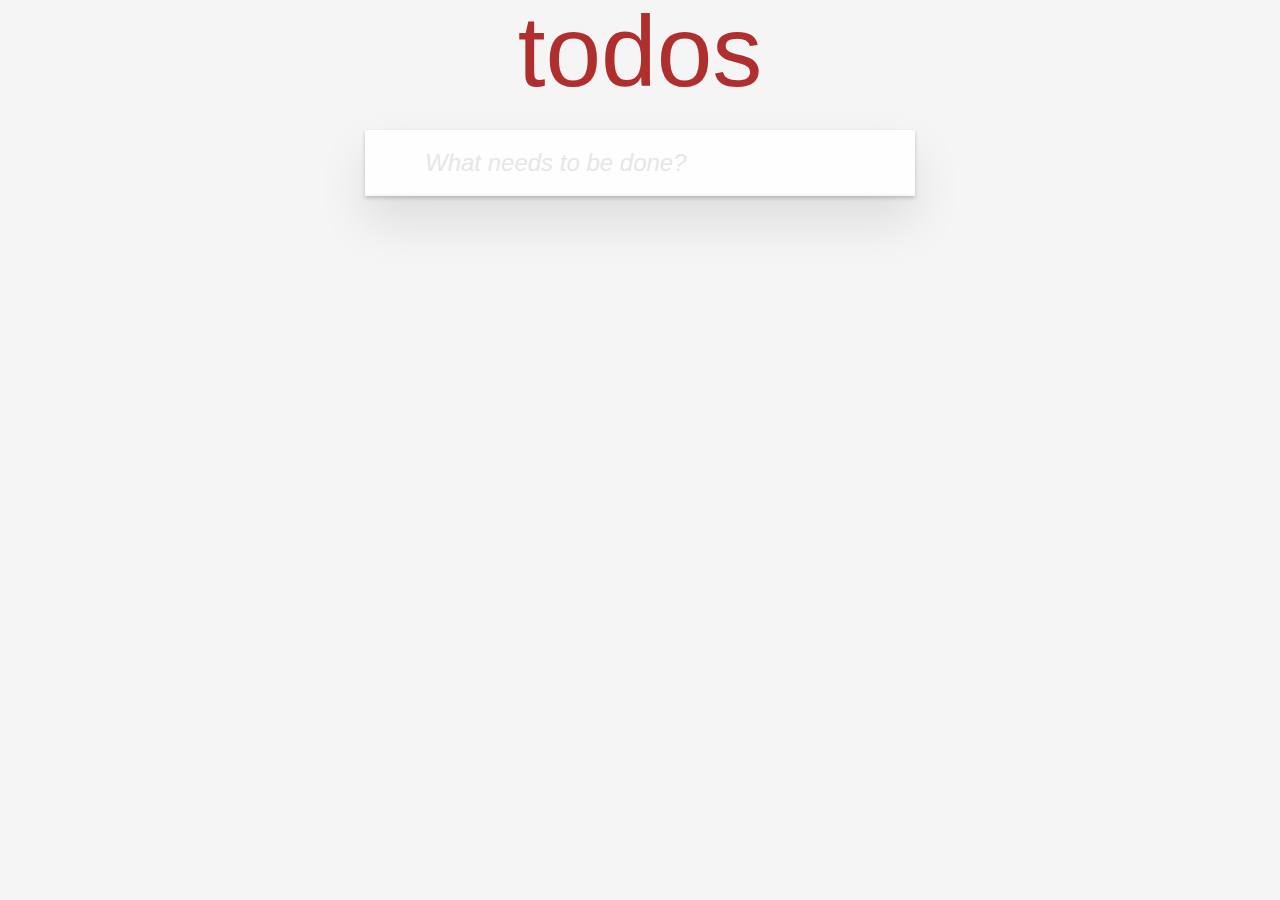
<file: index.html>
<!DOCTYPE html>
<html lang="en">

<head>
    <meta charset="UTF-8">
    <meta http-equiv="X-UA-Compatible" content="IE=edge">
    <meta name="viewport" content="width=device-width, initial-scale=1.0">
    <title>Todo list</title>
    <link rel="stylesheet" href="./css/base.css">
    <link rel="stylesheet" href="./css/style.css">
</head>

<body>
    <div id="root"></div>

    <script type="module" src="index.js"></script>

</body>

</html>
</file>
<file: css/base.css>
hr {
  margin: 20px 0;
  border: 0;
  border-top: 1px dashed #c5c5c5;
  border-bottom: 1px dashed #f7f7f7;
}

.learn a {
  font-weight: normal;
  text-decoration: none;
  color: #b83f45;
}

.learn a:hover {
  text-decoration: underline;
  color: #787e7e;
}

.learn h3,
.learn h4,
.learn h5 {
  margin: 10px 0;
  font-weight: 500;
  line-height: 1.2;
  color: #000;
}

.learn h3 {
  font-size: 24px;
}

.learn h4 {
  font-size: 18px;
}

.learn h5 {
  margin-bottom: 0;
  font-size: 14px;
}

.learn ul {
  padding: 0;
  margin: 0 0 30px 25px;
}

.learn li {
  line-height: 20px;
}

.learn p {
  font-size: 15px;
  font-weight: 300;
  line-height: 1.3;
  margin-top: 0;
  margin-bottom: 0;
}

#issue-count {
  display: none;
}

.quote {
  border: none;
  margin: 20px 0 60px 0;
}

.quote p {
  font-style: italic;
}

.quote p:before {
  content: "“";
  font-size: 50px;
  opacity: 0.15;
  position: absolute;
  top: -20px;
  left: 3px;
}

.quote p:after {
  content: "”";
  font-size: 50px;
  opacity: 0.15;
  position: absolute;
  bottom: -42px;
  right: 3px;
}

.quote footer {
  position: absolute;
  bottom: -40px;
  right: 0;
}

.quote footer img {
  border-radius: 3px;
}

.quote footer a {
  margin-left: 5px;
  vertical-align: middle;
}

.speech-bubble {
  position: relative;
  padding: 10px;
  background: rgba(0, 0, 0, 0.04);
  border-radius: 5px;
}

.speech-bubble:after {
  content: "";
  position: absolute;
  top: 100%;
  right: 30px;
  border: 13px solid transparent;
  border-top-color: rgba(0, 0, 0, 0.04);
}

.learn-bar > .learn {
  position: absolute;
  width: 272px;
  top: 8px;
  left: -300px;
  padding: 10px;
  border-radius: 5px;
  background-color: rgba(255, 255, 255, 0.6);
  transition-property: left;
  transition-duration: 500ms;
}

@media (min-width: 899px) {
  .learn-bar {
    width: auto;
    padding-left: 300px;
  }

  .learn-bar > .learn {
    left: 8px;
  }
}
</file>
<file: css/style.css>
html,
body {
  margin: 0;
  padding: 0;
}

button {
  margin: 0;
  padding: 0;
  border: 0;
  background: none;
  font-size: 100%;
  vertical-align: baseline;
  font-family: inherit;
  font-weight: inherit;
  color: inherit;
  -webkit-appearance: none;
  appearance: none;
  -webkit-font-smoothing: antialiased;
  -moz-osx-font-smoothing: grayscale;
}

body {
  font: 14px "Helvetica Neue", Helvetica, Arial, sans-serif;
  line-height: 1.4em;
  background: #f5f5f5;
  color: #4d4d4d;
  min-width: 230px;
  max-width: 550px;
  margin: 0 auto;
  -webkit-font-smoothing: antialiased;
  -moz-osx-font-smoothing: grayscale;
  font-weight: 300;
}

:focus {
  outline: 0;
}

.hidden {
  display: none;
}

.todoapp {
  background: #fff;
  margin: 130px 0 40px 0;
  position: relative;
  box-shadow: 0 2px 4px 0 rgba(0, 0, 0, 0.2), 0 25px 50px 0 rgba(0, 0, 0, 0.1);
}

.todoapp input::-webkit-input-placeholder {
  font-style: italic;
  font-weight: 300;
  color: #e6e6e6;
}

.todoapp input::-moz-placeholder {
  font-style: italic;
  font-weight: 300;
  color: #e6e6e6;
}

.todoapp input::input-placeholder {
  font-style: italic;
  font-weight: 300;
  color: #e6e6e6;
}

.todoapp h1 {
  position: absolute;
  top: -155px;
  width: 100%;
  font-size: 100px;
  font-weight: 100;
  text-align: center;
  color: rgb(175, 47, 47);
  -webkit-text-rendering: optimizeLegibility;
  -moz-text-rendering: optimizeLegibility;
  text-rendering: optimizeLegibility;
}

.new-todo,
.edit {
  position: relative;
  margin: 0;
  width: 100%;
  font-size: 24px;
  font-family: inherit;
  font-weight: inherit;
  line-height: 1.4em;
  border: 0;
  color: inherit;
  padding: 6px;
  border: 1px solid #999;
  box-shadow: inset 0 -1px 5px 0 rgba(0, 0, 0, 0.2);
  box-sizing: border-box;
  -webkit-font-smoothing: antialiased;
  -moz-osx-font-smoothing: grayscale;
}

.new-todo {
  padding: 16px 16px 16px 60px;
  border: none;
  background: rgba(0, 0, 0, 0.003);
  box-shadow: inset 0 -2px 1px rgba(0, 0, 0, 0.03);
}

.main {
  position: relative;
  z-index: 2;
  border-top: 1px solid #e6e6e6;
}

.toggle-all {
  width: 1px;
  height: 1px;
  border: none; /* Mobile Safari */
  opacity: 0;
  position: absolute;
  right: 100%;
  bottom: 100%;
}

.toggle-all + label {
  width: 60px;
  height: 34px;
  font-size: 0;
  position: absolute;
  top: -52px;
  left: -13px;
  -webkit-transform: rotate(90deg);
  transform: rotate(90deg);
}

.toggle-all + label:before {
  content: "❯";
  font-size: 22px;
  color: #e6e6e6;
  padding: 10px 27px 10px 27px;
}

.toggle-all:hover + label:before {
  color: black;
}

.toggle-all:checked + label:before {
  color: #737373;
}

.todo-list {
  margin: 0;
  padding: 0;
  list-style: none;
}

.todo-list li {
  position: relative;
  font-size: 24px;
  border-bottom: 1px solid #ededed;
}

.todo-list li:last-child {
  border-bottom: none;
}

.todo-list li.editing {
  border-bottom: none;
  padding: 0;
}

.todo-list li.editing .edit {
  display: block;
  width: 506px;
  padding: 12px 16px;
  margin: 0 0 0 43px;
}

.todo-list li.editing .view {
  display: none;
}

.todo-list li .toggle {
  text-align: center;
  width: 40px;
  /* auto, since non-WebKit browsers doesn't support input styling */
  height: auto;
  position: absolute;
  top: 0;
  bottom: 0;
  margin: auto 0;
  border: none; /* Mobile Safari */
  -webkit-appearance: none;
  appearance: none;
}

.todo-list li .toggle {
  opacity: 0;
}

.todo-list li .toggle + label {
  /*
		Firefox requires `#` to be escaped - https://bugzilla.mozilla.org/show_bug.cgi?id=922433
		IE and Edge requires *everything* to be escaped to render, so we do that instead of just the `#` - https://developer.microsoft.com/en-us/microsoft-edge/platform/issues/7157459/
	*/
  background-image: url("data:image/svg+xml;utf8,%3Csvg%20xmlns%3D%22http%3A//www.w3.org/2000/svg%22%20width%3D%2240%22%20height%3D%2240%22%20viewBox%3D%22-10%20-18%20100%20135%22%3E%3Ccircle%20cx%3D%2250%22%20cy%3D%2250%22%20r%3D%2250%22%20fill%3D%22none%22%20stroke%3D%22%23ededed%22%20stroke-width%3D%223%22/%3E%3C/svg%3E");
  background-repeat: no-repeat;
  background-position: center left;
}

.todo-list li .toggle:checked + label {
  background-image: url("data:image/svg+xml;utf8,%3Csvg%20xmlns%3D%22http%3A//www.w3.org/2000/svg%22%20width%3D%2240%22%20height%3D%2240%22%20viewBox%3D%22-10%20-18%20100%20135%22%3E%3Ccircle%20cx%3D%2250%22%20cy%3D%2250%22%20r%3D%2250%22%20fill%3D%22none%22%20stroke%3D%22%23bddad5%22%20stroke-width%3D%223%22/%3E%3Cpath%20fill%3D%22%235dc2af%22%20d%3D%22M72%2025L42%2071%2027%2056l-4%204%2020%2020%2034-52z%22/%3E%3C/svg%3E");
}

.todo-list li label {
  word-break: break-all;
  padding: 15px 15px 15px 60px;
  display: block;
  line-height: 1.2;
  transition: color 0.4s;
}

.todo-list li.completed label {
  color: #d9d9d9;
  text-decoration: line-through;
}

.todo-list li .destroy {
  display: none;
  position: absolute;
  top: 0;
  right: 10px;
  bottom: 0;
  width: 40px;
  height: 40px;
  margin: auto 0;
  font-size: 30px;
  color: #cc9a9a;
  margin-bottom: 11px;
  transition: color 0.2s ease-out;
}

.todo-list li .destroy:hover {
  color: #af5b5e;
}

.todo-list li .destroy:after {
  content: "×";
}

.todo-list li:hover .destroy {
  display: block;
}

.todo-list li .edit {
  display: none;
}

.todo-list li.editing:last-child {
  margin-bottom: -1px;
}

.footer {
  color: #777;
  padding: 10px 15px;
  height: 20px;
  text-align: center;
  border-top: 1px solid #e6e6e6;
}

.footer:before {
  content: "";
  position: absolute;
  right: 0;
  bottom: 0;
  left: 0;
  height: 50px;
  overflow: hidden;
  box-shadow: 0 1px 1px rgba(0, 0, 0, 0.2), 0 8px 0 -3px #f6f6f6,
    0 9px 1px -3px rgba(0, 0, 0, 0.2), 0 16px 0 -6px #f6f6f6,
    0 17px 2px -6px rgba(0, 0, 0, 0.2);
}

.todo-count {
  float: left;
  text-align: left;
}

.todo-count strong {
  font-weight: 300;
}

.filters {
  margin: 0;
  padding: 0;
  list-style: none;
  position: absolute;
  right: 0;
  left: 0;
}

.filters li {
  display: inline;
}

.filters li a {
  color: inherit;
  margin: 3px;
  padding: 3px 7px;
  text-decoration: none;
  border: 1px solid transparent;
  border-radius: 3px;
}

.filters li a:hover {
  border-color: rgb(175, 47, 47);
}

.filters li a.selected {
  border-color: rgb(175, 47, 47);
}

.clear-completed,
html .clear-completed:active {
  float: right;
  position: relative;
  line-height: 20px;
  text-decoration: none;
  cursor: pointer;
}

.clear-completed:hover {
  text-decoration: underline;
}

.info {
  margin: 65px auto 0;
  color: #bfbfbf;
  font-size: 10px;
  text-shadow: 0 1px 0 rgba(255, 255, 255, 0.5);
  text-align: center;
}

.info p {
  line-height: 1;
}

.info a {
  color: inherit;
  text-decoration: none;
  font-weight: 400;
}

.info a:hover {
  text-decoration: underline;
}

/*
	Hack to remove background from Mobile Safari.
	Can't use it globally since it destroys checkboxes in Firefox
*/
@media screen and (-webkit-min-device-pixel-ratio: 0) {
  .toggle-all,
  .todo-list li .toggle {
    background: none;
  }

  .todo-list li .toggle {
    height: 40px;
  }
}

@media (max-width: 430px) {
  .footer {
    height: 50px;
  }

  .filters {
    bottom: 10px;
  }
}
</file>
